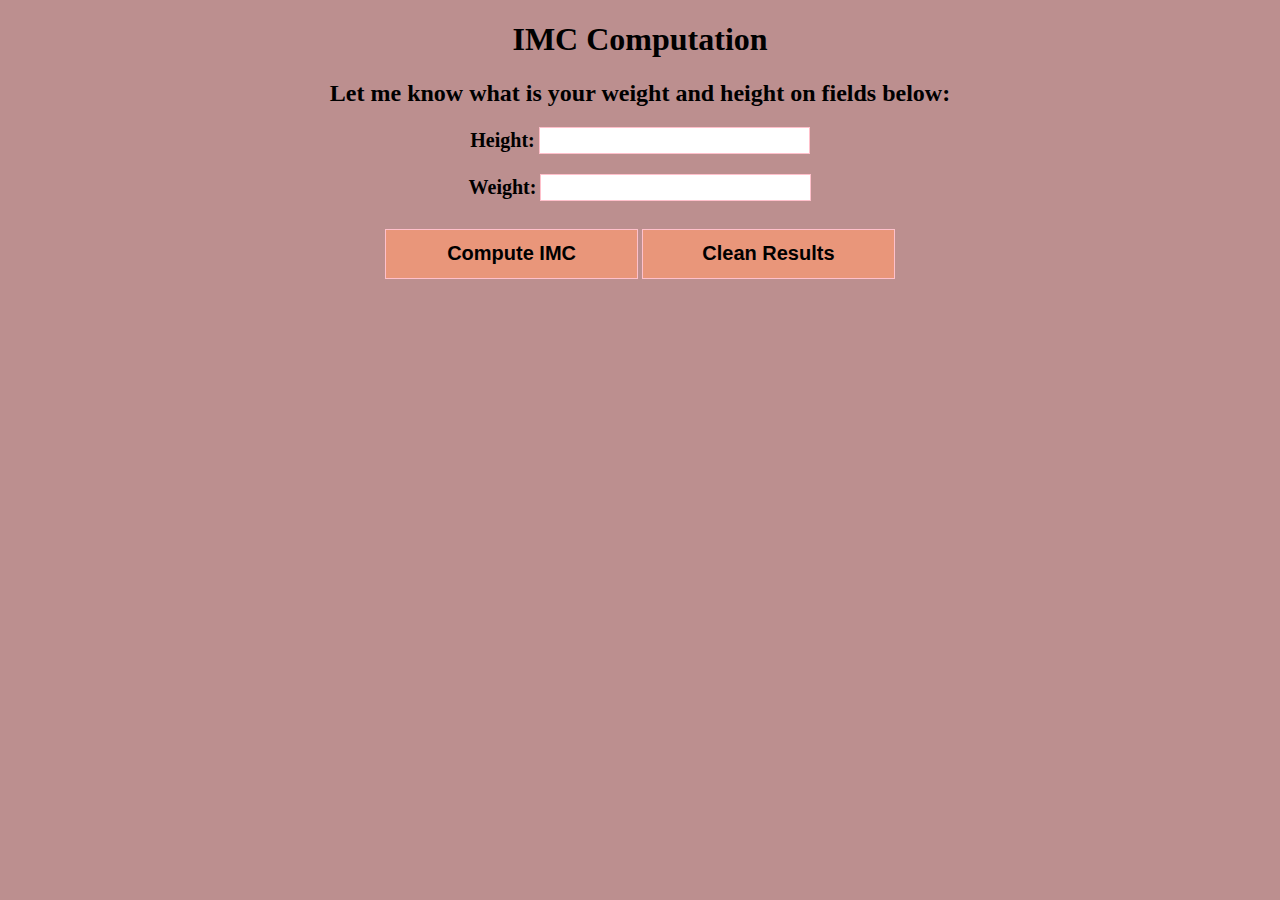
<file: practical-example/imc-computation-ws/imc.html>
<!DOCTYPE html>
<html lang="pt-br">
    <head>
        <title>IMC Computation</title>
        <meta charset="utf-8">
        <link rel="stylesheet" href="imc.css">
        <script src="imc.js"></script>
    </head>

    <body class= "bodyClass">
        <h1>IMC Computation</h1>
        <h2>Let me know what is your weight and height on fields below:</h2>
       
        <div class= "divInputs">
            <label class= "label" for="height">Height:</label>
            <input class= "inputs" id="height" type="number" step="0.01">
        </div>

        <div class= "divInputs">
            <label class= "label" for="weight">Weight:</label>
            <input class= "inputs" id="weight" type="number" step="0.01">
        </div>
        <br>
        <button class="btn-compute" onclick="computeIMC()">Compute IMC</button>
        <button class="btn-compute" onclick="cleanResults()">Clean Results</button>
        <p id="validResult" class="interpretResult"></p>
        <p id="result" class="result"></p>
        <p id="interpretResult" class="interpretResult"></p>
    </body>
</html>
</file>
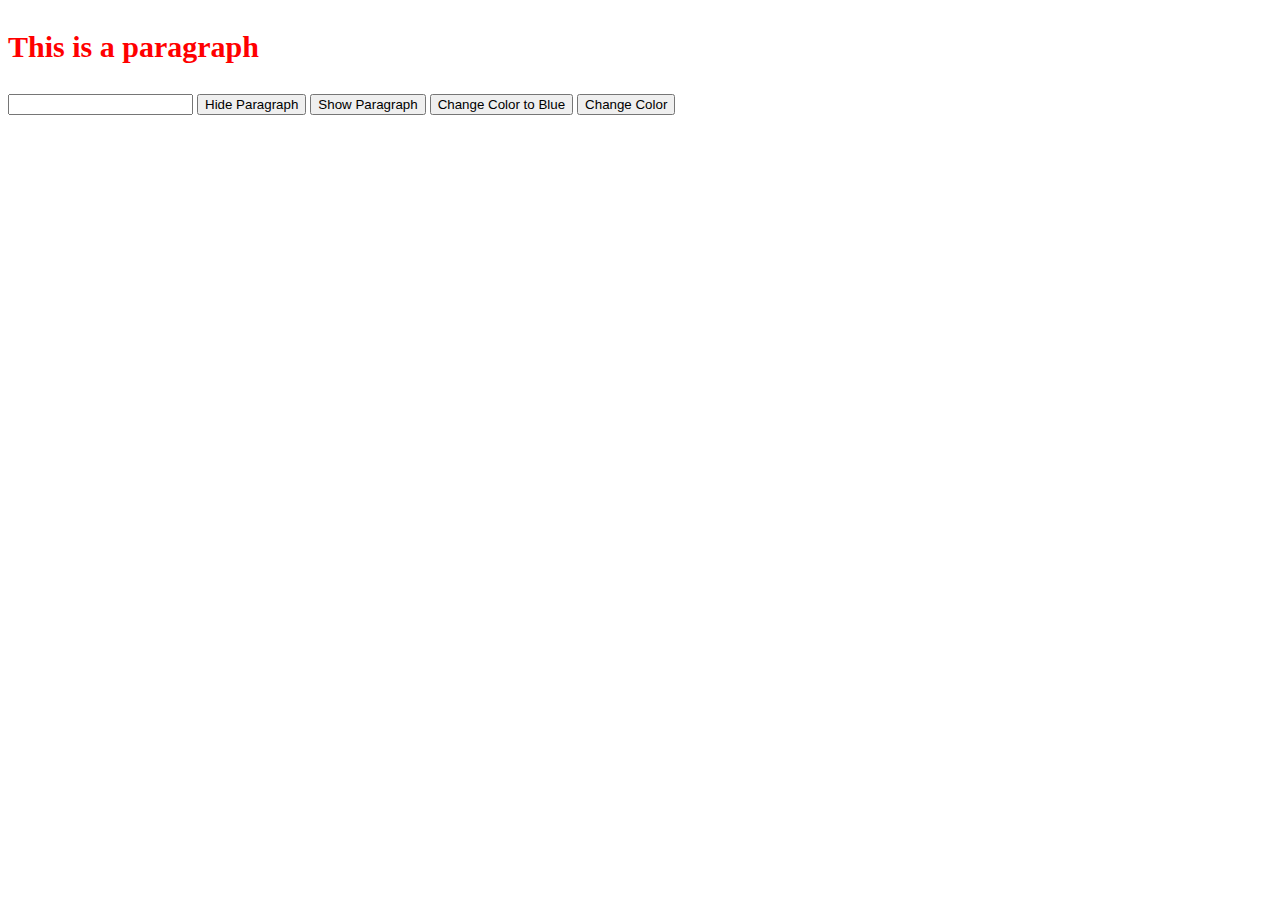
<file: scripts-test/webpage-tests/index2.html>
<!DOCTYPE html>
<html>
    <head>
        <title>Page 2</title>
        <meta charset="utf-8">
    </head>

    <body>
        <p id="paragraph1">This is a paragraph</p>
        <input type="text" id="input-color">

        <button type="button" 
            onclick="document.getElementById('paragraph1').style.visibility='hidden'">
            Hide Paragraph 
        </button>

        <button type="button" 
            onclick="document.getElementById('paragraph1').style.visibility='visible'">
            Show Paragraph 
        </button>

        <button type="button"
            onclick= "document.getElementById('paragraph1').style.color = 'blue'">
            Change Color to Blue
        </button>

        <button type="button"
            onclick= "changeColor()">
            Change Color
        </button>

        <script>
            var p= document.getElementById('paragraph1')
            p.style.color = "red"
            p.style.fontWeight = "bold"
            p.style.fontSize = "30px"

            function changeColor(){
                var color = document.getElementById('input-color').value
                document.getElementById('paragraph1')
                        .style.color = color
            }
        </script>

    </body>
</html>
</file>
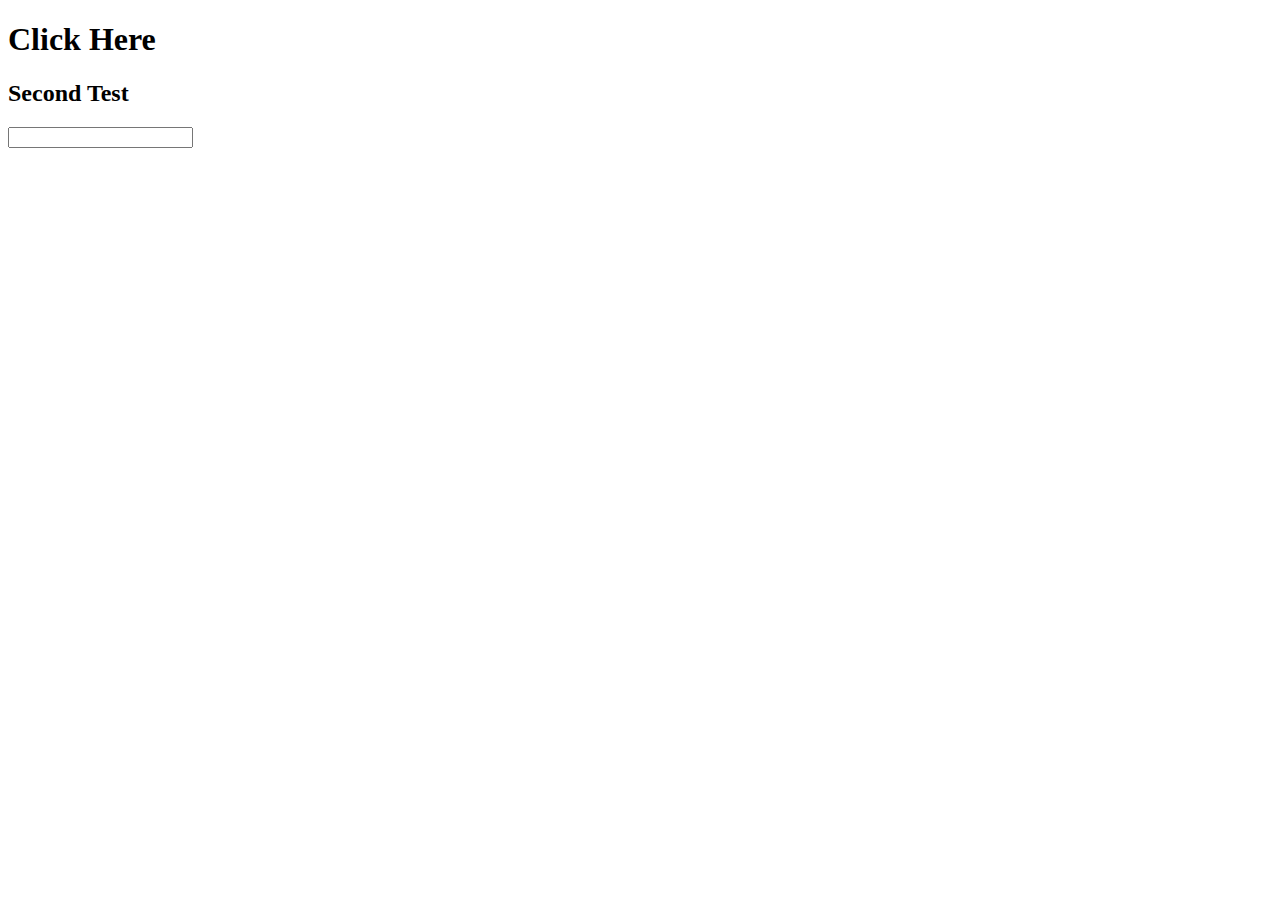
<file: scripts-test/webpage-tests/index3.html>
<!DOCTYPE html>
<html land="pt-br">
    <head>
        <title>Events</title>
        <meta charset="utf-8">
        <script src="index3.js"></script>
    </head>

    <body>
        <h1 id="h1" 
            onclick="document.getElementById('h1').innerHTML = 'Thank You!'"
            onmouseover="console.log('over')"
            onmouseout="console.log('out')"
            ondblclick="document.getElementById('h1').innerHTML = 'Congrats! You clicked twice'">
            Click Here
        </h1>  
        
        <h2 id="h2" 
            onmouseover="document.getElementById('h2').innerHTML = 'Mouse over'"
            onmouseout="document.getElementById('h2').innerHTML = 'Mouse out'">
            Second Test
        </h2>  
        

        <input type="text" 
            onkeydown="console.log('down')"
            onkeyup="console.log(this.value)"
            onkeypress="console.log('press')"
            onchange="inputOnChange(this.value)"
            onblur="inputOnBlur()">
    </body>
</html>
</file>
<file: practical-example/imc-computation-ws/imc.css>
/*Script example to learn how to create a web page
that uses js+css+html
This page will calculate the IMC of the user
Created in 2020-07-14 by Aline Guerreiro*/

.bodyClass{
    text-align: center;
    background-color: rosybrown;
}

.divInputs{
    margin-top: 20px;
    margin-bottom: 10px;
}

.label{
    font-size: 20px;
    font-weight: bolder;
}

.inputs{
    font-size: 20px;
    border: solid 1px pink;
}

.btn-compute{
    font-size: 20px;
    font-weight: bold;
    height: 50px;
    width: 20%;
    border: solid 1px pink;
    background: darksalmon;
}

.result{
    font-size: 40px;
    font-style: italic;
}

.interpretResult {
    font-size: 40px;
    font-weight: bolder;
}
</file>
